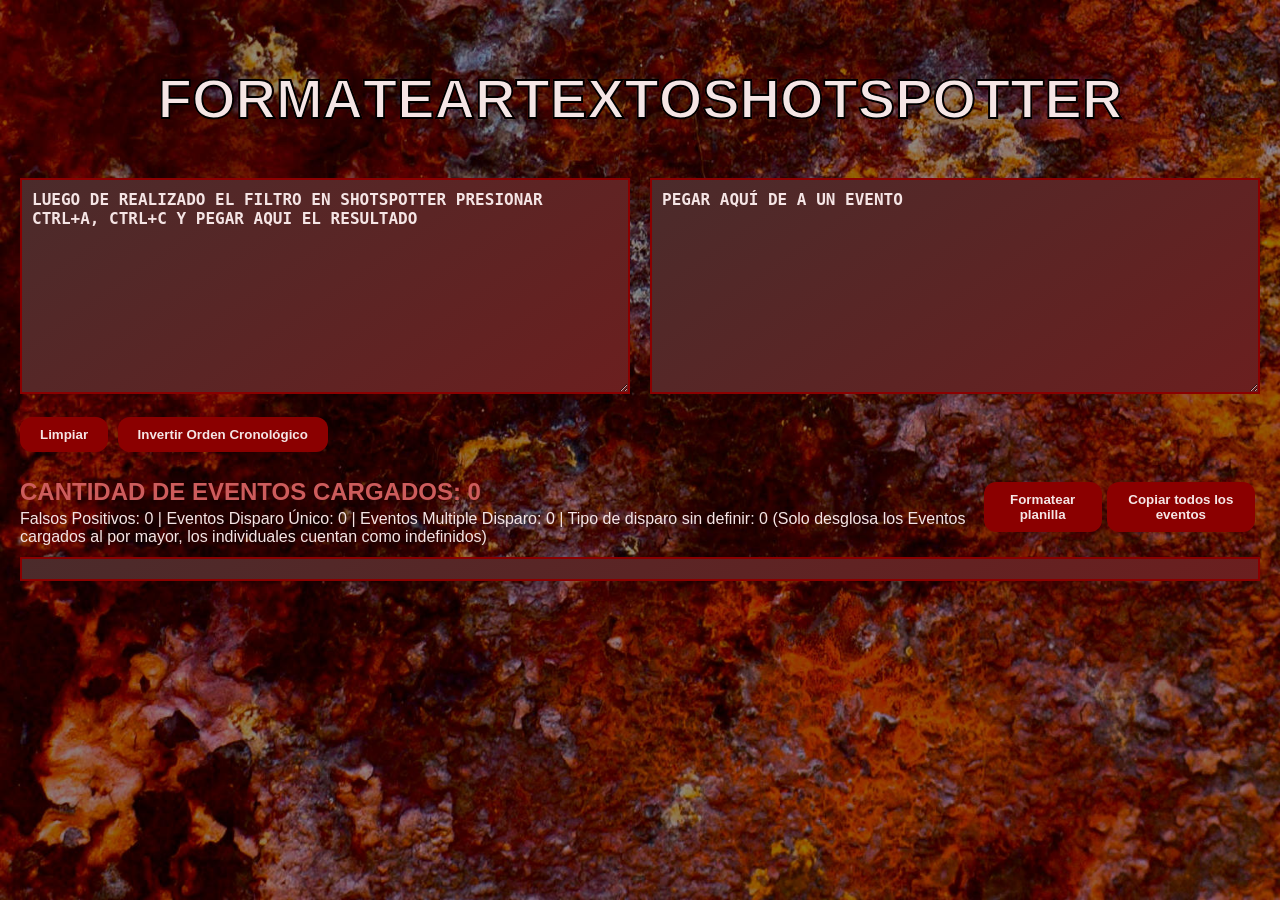
<file: index.HTML>
<!DOCTYPE html>
<html lang="es">
<head>
<meta charset="UTF-8">
<title>FORMATEAR TEXTO SHOTSPOTTER</title>
<style>
html, body, * { cursor: url("./CURSOR.cur"), auto; }
body {
    background-color: #000; /* fallback while image loads */
    background-image: url("./fondo.jpg");
    background-size: cover;       /* fills the screen */
    background-position: center;  /* keeps it centered */
    background-repeat: no-repeat; /* no tiling */
    background-attachment: fixed; /* optional: parallax effect */

    color: #E0CFCF;
    font-family: 'Segoe UI', Tahoma, Geneva, Verdana, sans-serif;
    margin: 0;
    padding: 20px;
}
h2 {
    font-size: 3.5em;
    text-align: center;
    font-weight: bold;
    color: #F5E5E5;
    background: linear-gradient(45deg, #8B0000, #B22222, #FF4C4C);
    -webkit-background-clip: text;
    -webkit-text-fill-color: solid;
    -webkit-text-stroke: 2px black;
    text-shadow: 1px 1px 1px rgba(0,0,0,0.3), -1px -1px 1px rgba(0,0,0,0.2);
}
.float-letter {
    display: inline-block;
    animation: floatLetter 2s ease-in-out infinite;
}
@keyframes floatLetter {
    0% { transform: translateY(0px) rotate(0deg) skew(0deg, 0deg); }
    25% { transform: translateY(-4px) rotate(-2deg) skew(-1deg, 1deg); }
    50% { transform: translateY(-6px) rotate(2deg) skew(1deg, -1deg); }
    75% { transform: translateY(-4px) rotate(-1deg) skew(0.5deg, 0.5deg); }
    100% { transform: translateY(0px) rotate(0deg) skew(0deg, 0deg); }
}
textarea {
    width: 100%;
    max-width: 100%;
    min-width: 300px;
    background: linear-gradient(145deg, #4B2B2B, #6B1F1F);
    color: #F5E5E5;
    border: 2px solid #8B0000;
    padding: 10px;
    font-family: monospace;
    font-size: 14px;
    resize: vertical;
    box-sizing: border-box;
    transition: width 0.3s ease;
}
textarea::placeholder {
    font-weight: bold;
    font-size: 16px;
    color: #F5E5E5;
}
button {
    background-color: #8B0000;
    color: #F5E5E5;
    border: none;
    padding: 10px 20px;
    margin: 5px 5px 15px 0;
    font-weight: bold;
    cursor: pointer;
    border-radius: 12px;
    transition: 0.2s;
}
button:hover { background-color: #B22222; }
#counter-container {
    display: flex;
    align-items: center;
    justify-content: space-between;
    margin: 10px 0;
}
#counter {
    font-size: 1.5em;
    font-weight: bold;
    color: #CD5C5C;
}
#breakdown {
    font-size: 1em;
    margin-top: 4px;
    color: #F5E5E5;
}
#log {
    margin-top: 10px;
    max-height: 400px;
    overflow-y: auto;
    border: 2px solid #8B0000;
    padding: 10px;
    background: linear-gradient(145deg, #4B2B2B, #6B1F1F);
    font-family: monospace;
    white-space: pre;
}
.log-entry { border-bottom: 1px solid #8B0000; padding: 4px; }
.log-entry.single-event .log-content { color: #A9A9A9 !important; opacity: 0.8; }
.log-content { user-select: text; display: inline-block; }
#warning {
    position: fixed;
    top: 20px;
    right: 20px;
    background: #A52A2A;
    color: #F5E5E5;
    padding: 12px 18px;
    border-radius: 6px;
    font-weight: bold;
    opacity: 0;
    transition: opacity .4s;
}
#warning.show { opacity: 1; }
#textarea-container {
    display: flex;
    gap: 20px;
    flex-wrap: wrap;
}
#textarea-container textarea {
    flex: 1 1 400px;
}
</style>
<link rel="icon" type="image/x-icon" href="./favicon.ico">
</head>
<body>
<h2>FORMATEAR TEXTO SHOTSPOTTER</h2>
<div id="textarea-container">
    <textarea id="input" rows="12" placeholder="LUEGO DE REALIZADO EL FILTRO EN SHOTSPOTTER PRESIONAR CTRL+A, CTRL+C Y PEGAR AQUI EL RESULTADO"></textarea>
    <textarea id="singleInput" rows="12" placeholder="PEGAR AQUÍ DE A UN EVENTO"></textarea>
</div>
<br>
<button onclick="limpiarTodo()">Limpiar</button>
<button onclick="revertLog()">Invertir Orden Cronológico</button>
<div id="counter-container">
    <div>
        <div id="counter">CANTIDAD DE EVENTOS CARGADOS: 0</div>
        <div id="breakdown">
            <span id="falsos">Falsos Positivos: 0</span> | 
            <span id="unicos">Eventos Disparo Único: 0</span> | 
            <span id="multiple">Eventos Multiple Disparo: 0</span> |
            <span id="undefinedTipo">Tipo de disparo sin definir: 0</span>
            <span id="nota">(Solo desglosa los Eventos cargados al por mayor, los individuales cuentan como indefinidos)</span>
        </div>
    </div>
    <button onclick="window.location.href='planilla.html'">Formatear planilla</button>
    <button onclick="copiarTodo()">Copiar todos los eventos</button>
</div>
<div id="log"></div>
<div id="warning"></div>
<script>
const input = document.getElementById("input");
const singleInput = document.getElementById("singleInput");
const log = document.getElementById("log");
const counter = document.getElementById("counter");

function showWarning(msg){
    const w=document.getElementById("warning");
    w.textContent=msg;
    w.classList.add("show");
    setTimeout(()=>w.classList.remove("show"),2500);
}

function parseDateFromLog(text){
    const parts=text.split("\t");
    if(!parts[1])return null;
    const [date,time]=parts[1].split(" ");
    const [d,m,y]=date.split("/").map(Number);
    const [hh,mm,ss]=time.split(":").map(Number);
    return new Date(y,m-1,d,hh,mm,ss);
}

function isDuplicateById(id){
    return [...document.querySelectorAll(".log-entry .log-content")].some(e=>e.textContent.split("\t")[0]===id);
}

function animateTextScramble(element,finalText,speed=20,callback){
    const chars="ABCDEFGHIJKLMNOPQRSTUVWXYZabcdefghijklmnopqrstuvwxyz0123456789!@#$%^&*()_+-={}[]<>?";
    let iteration=0;
    const interval=setInterval(()=>{
        let scrambled="";
        for(let i=0;i<finalText.length;i++){
            scrambled+=i<iteration?finalText[i]:chars[Math.floor(Math.random()*chars.length)];
        }
        element.textContent=scrambled;
        iteration++;
        if(iteration>finalText.length){
            clearInterval(interval);
            if(callback)callback();
        }
    },speed);
}

function sortLogChronologically(){
    const entries=[...log.querySelectorAll(".log-entry")];
    entries.sort((a,b)=>{
        const dateA=parseDateFromLog(a.querySelector(".log-content").textContent);
        const dateB=parseDateFromLog(b.querySelector(".log-content").textContent);
        return dateA-dateB;
    });
    entries.forEach(e=>log.appendChild(e));
    if(entries.length>1){
        const topDate=parseDateFromLog(entries[0].querySelector(".log-content").textContent);
        const bottomDate=parseDateFromLog(entries[entries.length-1].querySelector(".log-content").textContent);
        if(bottomDate<topDate)revertLog();
    }
}

function selectLogText(){
    const range=document.createRange();
    range.selectNodeContents(log);
    const sel=window.getSelection();
    sel.removeAllRanges();
    sel.addRange(range);
}

input.addEventListener("paste",()=>setTimeout(processInput,0));

function processInput(){
    if(!input.value.trim()) return;

    let blocks = input.value.replace(/\r\n/g, "\n").trim().split(/\n\s*\n+/);
    blocks.forEach(block => {
        let lines = block.split("\n").map(l => l.trim()).filter(Boolean);
        if(lines.length < 6) return; // minimum lines

        const firstLine = lines[0];
        let id = lines[1] || "";
        let mainLine = lines[2] || "";
        let cadLine = "";
        let barrio = "";
        let coordLine = "";

        // Detect if CAD line exists (line with digits only)
        if(/\d+/.test(lines[3])) {
            cadLine = lines[3];
            barrio = lines[4] || "";
            coordLine = lines[6] || "";
        } else {
            // CAD missing, shift lines
            cadLine = "";
            barrio = lines[3] || "";
            coordLine = lines[5] || "";
        }

        const dtMatch = mainLine.match(/^(\d{2}\/\d{2}\/\d{4}\s+\d{2}:\d{2}:\d{2})/);
        if(!dtMatch) return;
        let dateTime = dtMatch[1];

        const parts = mainLine.split("\t");
        let address = parts[1] || "";
        let zona = parts[2] || "";
        let rounds = parts[3] || "";

        let lat = "", lon = "";
        const coords = coordLine.split("\t");
        if(coords.length === 2) { lat = coords[0].replace(",", "."); lon = coords[1].replace(",", "."); }

        let cad = cadLine.match(/\d+/)?.[0] || "";
        let tipo = "";
        const firstLineNorm = firstLine.trim().toLowerCase();
        if(firstLineNorm === "único-disparo" || firstLineNorm === "single gunshot") tipo = "UNICO-DISPARO";
        else if(firstLineNorm === "multiple-disparo" || firstLineNorm === "multiple gunshots") tipo = "MULTIPLE-DISPARO";
        else if(firstLineNorm === "probable-disparo" || firstLineNorm === "probable gunfire") tipo = (rounds === "1") ? "UNICO-DISPARO" : "MULTIPLE-DISPARO";
        else if(firstLineNorm === "no hay tiroteo" || firstLineNorm === "not gunfire") tipo = "NO HAY TIROTEO";

        if(!id || !dateTime || !lat || !lon) return;
        if(isDuplicateById(id)) return;

        const result = [id, dateTime, "", zona, address, rounds, barrio, lat, lon, "", tipo, cad].join("\t");
        const entry = document.createElement("div");
        entry.className = "log-entry";
        const span = document.createElement("span");
        span.className = "log-content";
        entry.appendChild(span);
        log.appendChild(entry);

        animateTextScramble(span, result, 10, () => {
            sortLogChronologically();
            updateCounter();
            updateBreakdown();
            selectLogText();
        });
    });
    input.value = "";
}

singleInput.addEventListener("paste",function(){singleInput.value="";setTimeout(()=>{convertirSingle();},0);});

function convertirSingle() {
    if (!singleInput.value.trim()) return;

    const lines = singleInput.value
        .split(/\r?\n/)
        .map(l => l.trim())
        .filter(Boolean);

    // ---------- FIND EACH LINE ----------
    const firstLine = lines[0] || "";

    const shotspotterLine = lines.find(l => /ShotSpotter\s*ID/i.test(l)) || "";
    const cadLine = lines.find(l => /CAD\s*ID/i.test(l)) || "";
    const dateLine = lines.find(l => /\d{2}\/\d{2}\/\d{4}\s*@\s*\d{2}:\d{2}:\d{2}/.test(l)) || "";
    const districtLine = lines.find(l => /Distrito|Sector|Beat/i.test(l)) || "";
    const barrioLine = lines.find(l => /^UY/i.test(l)) || "";
    const coordLine = lines.find(l => /^-?\d+,\d+\s*,\s*-?\d+,\d+/.test(l)) || "";

    // ---------- ID ----------
    const id =
        (shotspotterLine.match(/ShotSpotter\s*ID\s*([A-Za-z0-9-]+)/i) || [])[1] || "";

    // ---------- CAD ----------
    const sivve =
        (cadLine.match(/CAD\s*ID\s*(\d+)/i) || [])[1] || "";

    // ---------- DATE ----------
    const dateMatch = dateLine.match(/(\d{2}\/\d{2}\/\d{4})\s*@\s*(\d{2}:\d{2}:\d{2})/);
    const dateTime = dateMatch
        ? `${dateMatch[1]} ${dateMatch[2]}`
        : "";

    // ---------- ADDRESS ----------
    let address = firstLine;

    // remove leading "1 Bala", "2 Balas", etc.
    address = address.replace(/^\d+\s+\S+\s+en\s+/i, "");

    // fallback
    if (!address)
        address = (firstLine.match(/(?:en|at)\s+(.*)/i) || [])[1] || "";

    // ---------- ROUNDS ----------
    const round =
        (firstLine.match(/^(\d+)/) || [])[1] || "";

    // ---------- ZONE / DISTRICT ----------
    let zona = "";

    const districtMatch =
        districtLine.match(/Sector\s+(.*)$/i) ||
        districtLine.match(/Beat[:\s]*(.*)$/i);

    if (districtMatch)
        zona = districtMatch[1].trim();

    // ---------- COORDINATES ----------
    let lat = "";
    let lon = "";

    const coordMatch = coordLine.match(
        /(-?\d+(?:,\d+)?)\s*,\s*(-?\d+(?:,\d+)?)/
    );

    if (coordMatch) {
        lat = coordMatch[1].replace(",", ".");
        lon = coordMatch[2].replace(",", ".");
    }

    // ---------- VALIDATION ----------
    const missing = [];

    if (!id) missing.push("ShotSpotter ID");
    if (!dateTime) missing.push("Fecha/Hora");
    if (!address) missing.push("Dirección");
    if (!lat) missing.push("Latitud");
    if (!lon) missing.push("Longitud");

    if (missing.length) {
        showWarning("❗ Campos faltantes: " + missing.join(", "));
        return;
    }

    if (isDuplicateById(id)) {
        showWarning("⚠ Este evento ya está agregado");
        return;
    }

    // ---------- BUILD RESULT ----------
    const result = [
        id,
        dateTime,
        "",
        barrioLine,
        address,
        round,
        zona,
        lat,
        lon,
        "",
        "",
        sivve
    ].join("\t");

    const entry = document.createElement("div");
    entry.className = "log-entry single-event";

    const span = document.createElement("span");
    span.className = "log-content single-event";

    entry.appendChild(span);
    log.appendChild(entry);

    animateTextScramble(span, result, 10, () => {
        sortLogChronologically();
        updateCounter();
        updateBreakdown();
        selectLogText();
        showWarning("✔ Evento único agregado");
    });

    singleInput.value = "";
}

function revertLog(){
    const entries=[...log.querySelectorAll(".log-entry")];
    entries.reverse().forEach(e=>log.appendChild(e));
}

function updateCounter(){
    counter.textContent="CANTIDAD DE EVENTOS CARGADOS: "+document.querySelectorAll(".log-entry").length;
}

function updateBreakdown() {
    const entries = document.querySelectorAll(".log-entry .log-content");
    let falsos = 0, unico = 0, multiple = 0, undefinedTipo = 0;

    entries.forEach(e => {
        const tipo = e.textContent.split("\t")[10];
        if (tipo === "NO HAY TIROTEO") falsos++;
        else if (tipo === "UNICO-DISPARO") unico++;
        else if (tipo === "MULTIPLE-DISPARO") multiple++;
        else if (!tipo || tipo.trim() === "") undefinedTipo++;
    });

    document.getElementById("falsos").textContent = `Falsos Positivos: ${falsos}`;
    document.getElementById("falsos").style.color = "gray";

    document.getElementById("unicos").textContent = `Eventos Disparo Único: ${unico}`;
    document.getElementById("unicos").style.color = "orange";

    document.getElementById("multiple").textContent = `Eventos Multiple Disparo: ${multiple}`;
    document.getElementById("multiple").style.color = "red";

    document.getElementById("undefinedTipo").textContent = `Tipo de disparo sin definir: ${undefinedTipo}`;
    document.getElementById("undefinedTipo").style.color = "white";
}

function limpiarTodo(){
    input.value="";
    singleInput.value="";
    log.innerHTML="";
    updateCounter();
    updateBreakdown();
}

function copiarTodo(){
    if(!log.textContent.trim()){showWarning("⚠ No hay eventos para copiar");return;}
    const text=Array.from(log.querySelectorAll(".log-content")).map(e=>e.textContent).join("\n");
    navigator.clipboard.writeText(text).then(()=>{showWarning("✔ Todos los eventos copiados al portapapeles");}).catch(()=>{showWarning("⚠ Error al copiar al portapapeles");});
}

const title = document.querySelector("h2");
title.innerHTML = title.textContent.split("").map(letter=>`<span class="float-letter">${letter}</span>`).join("");
const titleLetters=document.querySelectorAll(".float-letter");
titleLetters.forEach(span=>{
    const delay=(Math.random()*2).toFixed(2);
    const duration=(1.5+Math.random()).toFixed(2);
    span.style.animationDelay=`${delay}s`;
    span.style.animationDuration=`${duration}s`;
});
</script>
</body>
</html>
</file>
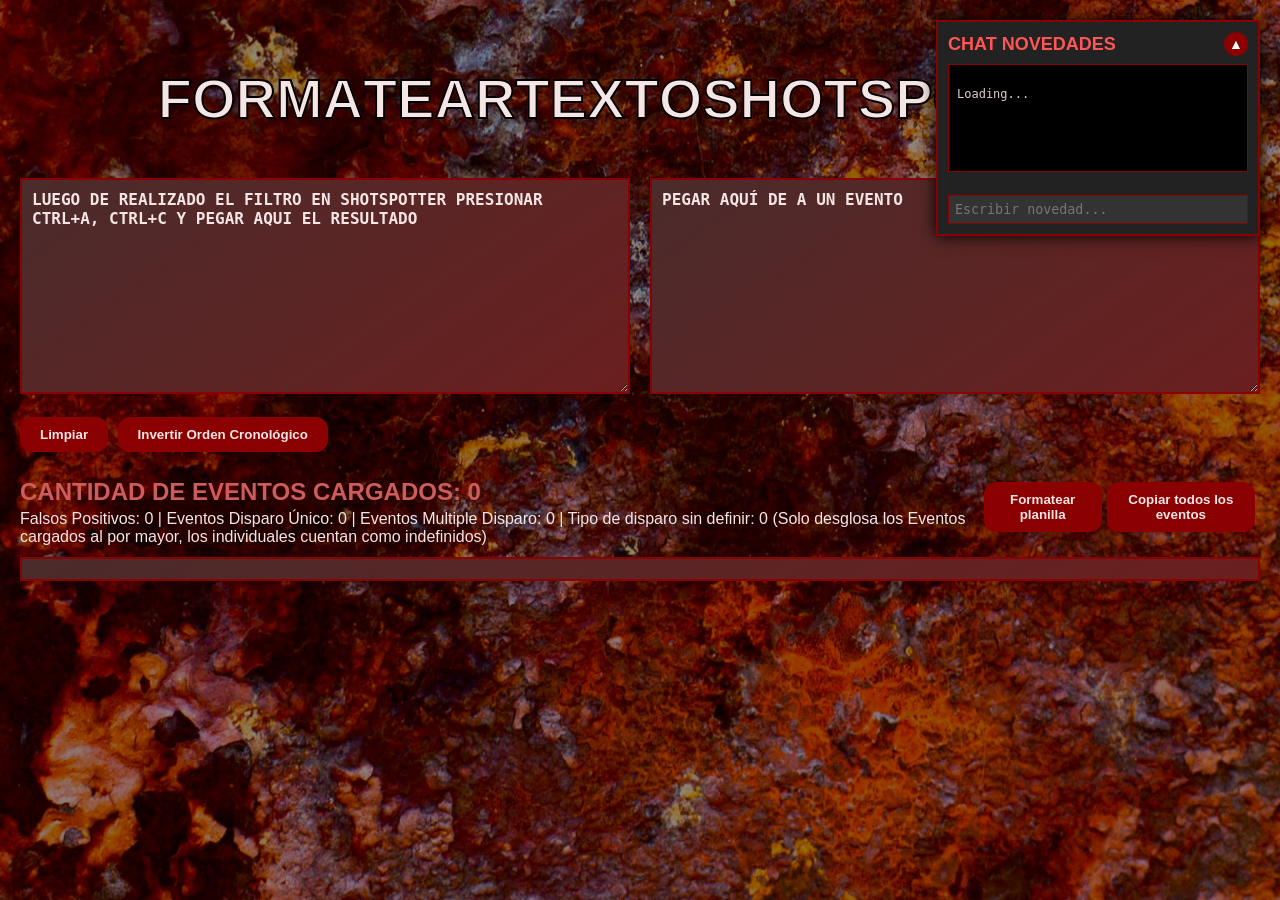
<file: index.html>
<!DOCTYPE html>
<html lang="es">
<head>
<meta charset="UTF-8">
<title>FORMATEAR TEXTO SHOTSPOTTER</title>
<style>
/* FLOATING CHAT */

#chat-widget {
    position:absolute;
    top:20px;
    right:20px;
    width:300px;
    background:#222;
    border:2px solid #8B0000;
    padding:10px;
    z-index:10;
    box-shadow:0 0 15px black;
}

#chat-widget h3 {
    margin:0 0 8px 0;
    color:#ff5555;
    font-size:18px;
    text-align:center;
}

#chat-log {
    height:90px;
    background:#000;
    border:1px solid #8B0000;
    padding:8px;
    overflow-y:auto;
    white-space:pre-wrap;
    font-family:monospace;
    font-size:12px;
}

#chat-update {
    height:15px;
    margin:4px 0;
    color:#888;
    font-size:11px;
    font-family:monospace;
}

#chat-message {
    width:100%;
    box-sizing:border-box;
    background:#333;
    color:white;
    border:1px solid #8B0000;
    padding:6px;
    font-family:monospace;
}
</style>
<style>


#chat-widget h3 {
    display:flex;
    justify-content:space-between;
    align-items:center;
}

#chat-toggle {
    background:#8B0000;
    color:white;
    border:none;
    border-radius:50%;
    width:24px;
    height:24px;
    padding:0;
    margin:0;
    font-size:14px;
    cursor:pointer;
}

#chat-toggle:hover {
    background:#B22222;
}

#chat-content {
    overflow:hidden;
    transition:height 0.3s ease, opacity 0.3s ease;
}

html, body, * { cursor: url("./CURSOR.cur"), auto; }
body {
    background-color: #000; /* fallback while image loads */
    background-image: url("./fondo.jpg");
    background-size: cover;       /* fills the screen */
    background-position: center;  /* keeps it centered */
    background-repeat: no-repeat; /* no tiling */
    background-attachment: fixed; /* optional: parallax effect */

    color: #E0CFCF;
    font-family: 'Segoe UI', Tahoma, Geneva, Verdana, sans-serif;
    margin: 0;
    padding: 20px;
}
h2 {
    font-size: 3.5em;
    text-align: center;
    font-weight: bold;
    color: #F5E5E5;
    background: linear-gradient(45deg, #8B0000, #B22222, #FF4C4C);
    -webkit-background-clip: text;
    -webkit-text-fill-color: solid;
    -webkit-text-stroke: 2px black;
    text-shadow: 1px 1px 1px rgba(0,0,0,0.3), -1px -1px 1px rgba(0,0,0,0.2);
}
.float-letter {
    display: inline-block;
    animation: floatLetter 2s ease-in-out infinite;
}
@keyframes floatLetter {
    0% { transform: translateY(0px) rotate(0deg) skew(0deg, 0deg); }
    25% { transform: translateY(-4px) rotate(-2deg) skew(-1deg, 1deg); }
    50% { transform: translateY(-6px) rotate(2deg) skew(1deg, -1deg); }
    75% { transform: translateY(-4px) rotate(-1deg) skew(0.5deg, 0.5deg); }
    100% { transform: translateY(0px) rotate(0deg) skew(0deg, 0deg); }
}
textarea {
    width: 100%;
    max-width: 100%;
    min-width: 300px;
    background: linear-gradient(145deg, #4B2B2B, #6B1F1F);
    color: #F5E5E5;
    border: 2px solid #8B0000;
    padding: 10px;
    font-family: monospace;
    font-size: 14px;
    resize: vertical;
    box-sizing: border-box;
    transition: width 0.3s ease;
}
textarea::placeholder {
    font-weight: bold;
    font-size: 16px;
    color: #F5E5E5;
}
button {
    background-color: #8B0000;
    color: #F5E5E5;
    border: none;
    padding: 10px 20px;
    margin: 5px 5px 15px 0;
    font-weight: bold;
    cursor: pointer;
    border-radius: 12px;
    transition: 0.2s;
}
button:hover { background-color: #B22222; }
#counter-container {
    display: flex;
    align-items: center;
    justify-content: space-between;
    margin: 10px 0;
}
#counter {
    font-size: 1.5em;
    font-weight: bold;
    color: #CD5C5C;
}
#breakdown {
    font-size: 1em;
    margin-top: 4px;
    color: #F5E5E5;
}
#log {
    margin-top: 10px;
    max-height: 400px;
    overflow-y: auto;
    border: 2px solid #8B0000;
    padding: 10px;
    background: linear-gradient(145deg, #4B2B2B, #6B1F1F);
    font-family: monospace;
    white-space: pre;
}
.log-entry { border-bottom: 1px solid #8B0000; padding: 4px; }
.log-entry.single-event .log-content { color: #A9A9A9 !important; opacity: 0.8; }
.log-content { user-select: text; display: inline-block; }
#warning {
    position: fixed;
    top: 20px;
    right: 20px;
    background: #A52A2A;
    color: #F5E5E5;
    padding: 12px 18px;
    border-radius: 6px;
    font-weight: bold;
    opacity: 0;
    transition: opacity .4s;
}
#warning.show { opacity: 1; }
#textarea-container {
    display: flex;
    gap: 20px;
    flex-wrap: wrap;
}
#textarea-container textarea {
    flex: 1 1 400px;
}
</style>
<link rel="icon" type="image/x-icon" href="./favicon.ico">
</head>
<body>
<h2>FORMATEAR TEXTO SHOTSPOTTER</h2>
<div id="chat-widget">

<h3>
    CHAT NOVEDADES
    <button id="chat-toggle" onclick="toggleChat()">▲</button>
</h3>

<div id="chat-content">

<div id="chat-log">
Loading...
</div>

<div id="chat-update"></div>

<input 
id="chat-message"
maxlength="200"
placeholder="Escribir novedad..."
onkeydown="if(event.key==='Enter') enviarChat();"
>

</div>

</div>
<div id="textarea-container">
    <textarea id="input" rows="12" placeholder="LUEGO DE REALIZADO EL FILTRO EN SHOTSPOTTER PRESIONAR CTRL+A, CTRL+C Y PEGAR AQUI EL RESULTADO"></textarea>
    <textarea id="singleInput" rows="12" placeholder="PEGAR AQUÍ DE A UN EVENTO"></textarea>
</div>
<br>
<button onclick="limpiarTodo()">Limpiar</button>
<button onclick="revertLog()">Invertir Orden Cronológico</button>
<div id="counter-container">
    <div>
        <div id="counter">CANTIDAD DE EVENTOS CARGADOS: 0</div>
        <div id="breakdown">
            <span id="falsos">Falsos Positivos: 0</span> | 
            <span id="unicos">Eventos Disparo Único: 0</span> | 
            <span id="multiple">Eventos Multiple Disparo: 0</span> |
            <span id="undefinedTipo">Tipo de disparo sin definir: 0</span>
            <span id="nota">(Solo desglosa los Eventos cargados al por mayor, los individuales cuentan como indefinidos)</span>
        </div>
    </div>
    <button onclick="window.location.href='planilla.html'">Formatear planilla</button>
    <button onclick="copiarTodo()">Copiar todos los eventos</button>
</div>
<div id="log"></div>
<div id="warning"></div>
<script>
const input = document.getElementById("input");
const singleInput = document.getElementById("singleInput");
const log = document.getElementById("log");
const counter = document.getElementById("counter");

function showWarning(msg){
    const w=document.getElementById("warning");
    w.textContent=msg;
    w.classList.add("show");
    setTimeout(()=>w.classList.remove("show"),2500);
}

function parseDateFromLog(text){
    const parts=text.split("\t");
    if(!parts[1])return null;
    const [date,time]=parts[1].split(" ");
    const [d,m,y]=date.split("/").map(Number);
    const [hh,mm,ss]=time.split(":").map(Number);
    return new Date(y,m-1,d,hh,mm,ss);
}

function isDuplicateById(id){
    return [...document.querySelectorAll(".log-entry .log-content")].some(e=>e.textContent.split("\t")[0]===id);
}

function animateTextScramble(element,finalText,speed=20,callback){
    const chars="ABCDEFGHIJKLMNOPQRSTUVWXYZabcdefghijklmnopqrstuvwxyz0123456789!@#$%^&*()_+-={}[]<>?";
    let iteration=0;
    const interval=setInterval(()=>{
        let scrambled="";
        for(let i=0;i<finalText.length;i++){
            scrambled+=i<iteration?finalText[i]:chars[Math.floor(Math.random()*chars.length)];
        }
        element.textContent=scrambled;
        iteration++;
        if(iteration>finalText.length){
            clearInterval(interval);
            if(callback)callback();
        }
    },speed);
}

function sortLogChronologically(){
    const entries=[...log.querySelectorAll(".log-entry")];
    entries.sort((a,b)=>{
        const dateA=parseDateFromLog(a.querySelector(".log-content").textContent);
        const dateB=parseDateFromLog(b.querySelector(".log-content").textContent);
        return dateA-dateB;
    });
    entries.forEach(e=>log.appendChild(e));
    if(entries.length>1){
        const topDate=parseDateFromLog(entries[0].querySelector(".log-content").textContent);
        const bottomDate=parseDateFromLog(entries[entries.length-1].querySelector(".log-content").textContent);
        if(bottomDate<topDate)revertLog();
    }
}

function selectLogText(){
    const range=document.createRange();
    range.selectNodeContents(log);
    const sel=window.getSelection();
    sel.removeAllRanges();
    sel.addRange(range);
}

input.addEventListener("paste",()=>setTimeout(processInput,0));

function processInput(){
    if(!input.value.trim()) return;

    let blocks = input.value.replace(/\r\n/g, "\n").trim().split(/\n\s*\n+/);
    blocks.forEach(block => {
        let lines = block.split("\n").map(l => l.trim()).filter(Boolean);
        if(lines.length < 6) return; // minimum lines

        const firstLine = lines[0];
        let id = lines[1] || "";
        let mainLine = lines[2] || "";
        let cadLine = "";
        let barrio = "";
        let coordLine = "";

        // Detect if CAD line exists (line with digits only)
        if(/\d+/.test(lines[3])) {
            cadLine = lines[3];
            barrio = lines[4] || "";
            coordLine = lines[6] || "";
        } else {
            // CAD missing, shift lines
            cadLine = "";
            barrio = lines[3] || "";
            coordLine = lines[5] || "";
        }

        const dtMatch = mainLine.match(/^(\d{2}\/\d{2}\/\d{4}\s+\d{2}:\d{2}:\d{2})/);
        if(!dtMatch) return;
        let dateTime = dtMatch[1];

        const parts = mainLine.split("\t");
        let address = parts[1] || "";
        let zona = parts[2] || "";
        let rounds = parts[3] || "";

        let lat = "", lon = "";
        const coords = coordLine.split("\t");
        if(coords.length === 2) { lat = coords[0].replace(",", "."); lon = coords[1].replace(",", "."); }

        let cad = cadLine.match(/\d+/)?.[0] || "";
        let tipo = "";
        const firstLineNorm = firstLine.trim().toLowerCase();
        if(firstLineNorm === "único-disparo" || firstLineNorm === "single gunshot") tipo = "UNICO-DISPARO";
        else if(firstLineNorm === "multiple-disparo" || firstLineNorm === "multiple gunshots") tipo = "MULTIPLE-DISPARO";
        else if(firstLineNorm === "probable-disparo" || firstLineNorm === "probable gunfire") tipo = (rounds === "1") ? "UNICO-DISPARO" : "MULTIPLE-DISPARO";
        else if(firstLineNorm === "no hay tiroteo" || firstLineNorm === "not gunfire") tipo = "NO HAY TIROTEO";

        if(!id || !dateTime || !lat || !lon) return;
        if(isDuplicateById(id)) return;

        const result = [id, dateTime, "", zona, address, rounds, barrio, lat, lon, "", tipo, cad].join("\t");
        const entry = document.createElement("div");
        entry.className = "log-entry";
        const span = document.createElement("span");
        span.className = "log-content";
        entry.appendChild(span);
        log.appendChild(entry);

        animateTextScramble(span, result, 10, () => {
            sortLogChronologically();
            updateCounter();
            updateBreakdown();
            selectLogText();
        });
    });
    input.value = "";
}

singleInput.addEventListener("paste",function(){singleInput.value="";setTimeout(()=>{convertirSingle();},0);});

function convertirSingle() {
    if (!singleInput.value.trim()) return;

    const lines = singleInput.value
        .split(/\r?\n/)
        .map(l => l.trim())
        .filter(Boolean);

    // ---------- FIND EACH LINE ----------
    const firstLine = lines[0] || "";

    const shotspotterLine = lines.find(l => /ShotSpotter\s*ID/i.test(l)) || "";
    const cadLine = lines.find(l => /CAD\s*ID/i.test(l)) || "";
    const dateLine = lines.find(l => /\d{2}\/\d{2}\/\d{4}\s*@\s*\d{2}:\d{2}:\d{2}/.test(l)) || "";
    const districtLine = lines.find(l => /Distrito|Sector|Beat/i.test(l)) || "";
    const barrioLine = lines.find(l => /^UY/i.test(l)) || "";
    const coordLine = lines.find(l => /^-?\d+,\d+\s*,\s*-?\d+,\d+/.test(l)) || "";

    // ---------- ID ----------
    const id =
        (shotspotterLine.match(/ShotSpotter\s*ID\s*([A-Za-z0-9-]+)/i) || [])[1] || "";

    // ---------- CAD ----------
    const sivve =
        (cadLine.match(/CAD\s*ID\s*(\d+)/i) || [])[1] || "";

    // ---------- DATE ----------
    const dateMatch = dateLine.match(/(\d{2}\/\d{2}\/\d{4})\s*@\s*(\d{2}:\d{2}:\d{2})/);
    const dateTime = dateMatch
        ? `${dateMatch[1]} ${dateMatch[2]}`
        : "";

    // ---------- ADDRESS ----------
    let address = firstLine;

    // remove leading "1 Bala", "2 Balas", etc.
    address = address.replace(/^\d+\s+\S+\s+en\s+/i, "");

    // fallback
    if (!address)
        address = (firstLine.match(/(?:en|at)\s+(.*)/i) || [])[1] || "";

    // ---------- ROUNDS ----------
    const round =
        (firstLine.match(/^(\d+)/) || [])[1] || "";

    // ---------- ZONE / DISTRICT ----------
    let zona = "";

    const districtMatch =
        districtLine.match(/Sector\s+(.*)$/i) ||
        districtLine.match(/Beat[:\s]*(.*)$/i);

    if (districtMatch)
        zona = districtMatch[1].trim();

    // ---------- COORDINATES ----------
    let lat = "";
    let lon = "";

    const coordMatch = coordLine.match(
        /(-?\d+(?:,\d+)?)\s*,\s*(-?\d+(?:,\d+)?)/
    );

    if (coordMatch) {
        lat = coordMatch[1].replace(",", ".");
        lon = coordMatch[2].replace(",", ".");
    }

    // ---------- VALIDATION ----------
    const missing = [];

    if (!id) missing.push("ShotSpotter ID");
    if (!dateTime) missing.push("Fecha/Hora");
    if (!address) missing.push("Dirección");
    if (!lat) missing.push("Latitud");
    if (!lon) missing.push("Longitud");

    if (missing.length) {
        showWarning("❗ Campos faltantes: " + missing.join(", "));
        return;
    }

    if (isDuplicateById(id)) {
        showWarning("⚠ Este evento ya está agregado");
        return;
    }

    // ---------- BUILD RESULT ----------
    const result = [
        id,
        dateTime,
        "",
        barrioLine,
        address,
        round,
        zona,
        lat,
        lon,
        "",
        "",
        sivve
    ].join("\t");

    const entry = document.createElement("div");
    entry.className = "log-entry single-event";

    const span = document.createElement("span");
    span.className = "log-content single-event";

    entry.appendChild(span);
    log.appendChild(entry);

    animateTextScramble(span, result, 10, () => {
        sortLogChronologically();
        updateCounter();
        updateBreakdown();
        selectLogText();
        showWarning("✔ Evento único agregado");
    });

    singleInput.value = "";
}

function revertLog(){
    const entries=[...log.querySelectorAll(".log-entry")];
    entries.reverse().forEach(e=>log.appendChild(e));
}

function updateCounter(){
    counter.textContent="CANTIDAD DE EVENTOS CARGADOS: "+document.querySelectorAll(".log-entry").length;
}

function updateBreakdown() {
    const entries = document.querySelectorAll(".log-entry .log-content");
    let falsos = 0, unico = 0, multiple = 0, undefinedTipo = 0;

    entries.forEach(e => {
        const tipo = e.textContent.split("\t")[10];
        if (tipo === "NO HAY TIROTEO") falsos++;
        else if (tipo === "UNICO-DISPARO") unico++;
        else if (tipo === "MULTIPLE-DISPARO") multiple++;
        else if (!tipo || tipo.trim() === "") undefinedTipo++;
    });

    document.getElementById("falsos").textContent = `Falsos Positivos: ${falsos}`;
    document.getElementById("falsos").style.color = "gray";

    document.getElementById("unicos").textContent = `Eventos Disparo Único: ${unico}`;
    document.getElementById("unicos").style.color = "orange";

    document.getElementById("multiple").textContent = `Eventos Multiple Disparo: ${multiple}`;
    document.getElementById("multiple").style.color = "red";

    document.getElementById("undefinedTipo").textContent = `Tipo de disparo sin definir: ${undefinedTipo}`;
    document.getElementById("undefinedTipo").style.color = "white";
}

function limpiarTodo(){
    input.value="";
    singleInput.value="";
    log.innerHTML="";
    updateCounter();
    updateBreakdown();
}

function copiarTodo(){
    if(!log.textContent.trim()){showWarning("⚠ No hay eventos para copiar");return;}
    const text=Array.from(log.querySelectorAll(".log-content")).map(e=>e.textContent).join("\n");
    navigator.clipboard.writeText(text).then(()=>{showWarning("✔ Todos los eventos copiados al portapapeles");}).catch(()=>{showWarning("⚠ Error al copiar al portapapeles");});
}

const title = document.querySelector("h2");
title.innerHTML = title.textContent.split("").map(letter=>`<span class="float-letter">${letter}</span>`).join("");
const titleLetters=document.querySelectorAll(".float-letter");
titleLetters.forEach(span=>{
    const delay=(Math.random()*2).toFixed(2);
    const duration=(1.5+Math.random()).toFixed(2);
    span.style.animationDelay=`${delay}s`;
    span.style.animationDuration=`${duration}s`;
});
// ===============================
// CHAT NOVEDADES
// ===============================

const CHAT_URL =
"https://script.google.com/macros/s/AKfycbyJ6yjRGaTCH5pdBSKhyWGW5uXpW7ttg1jvKbE6oNN-IbSHFCfa4hE1rQrtLsOrLKco/exec";


async function cargarChat(){

    try {

        const response =
        await fetch(
            CHAT_URL + "?t=" + Date.now()
        );

        const data =
        await response.json();


        document.getElementById("chat-log")
        .textContent =
        data.join("\n");


        const box =
        document.getElementById("chat-log");

        box.scrollTop =
        box.scrollHeight;

    }

    catch(error){

        console.log(error);

    }

}



async function enviarChat(){

    const input =
    document.getElementById("chat-message");

    const update =
    document.getElementById("chat-update");


    const msg =
    input.value.trim();


    if(!msg)
        return;


    input.value="";


    const now = new Date();

const timestamp =
"[" +
String(now.getDate()).padStart(2,"0") +
"/" +
String(now.getMonth()+1).padStart(2,"0") +
"/" +
now.getFullYear() +
" " +
String(now.getHours()).padStart(2,"0") +
":" +
String(now.getMinutes()).padStart(2,"0") +
":" +
String(now.getSeconds()).padStart(2,"0") +
"] ";


const finalMessage =
timestamp + msg;


await fetch(
    CHAT_URL +
    "?message=" +
    encodeURIComponent(finalMessage) +
    "&t=" +
    Date.now()
);


    let count=5;


    update.textContent =
    "Actualizando en " + count;


    const timer =
    setInterval(()=>{


        count--;


        if(count>0){

            update.textContent =
            "Actualizando en " + count;

        }

        else{

            clearInterval(timer);

            update.textContent =
            "Actualizando...";


            cargarChat();


            setTimeout(()=>{

                update.textContent="";

            },1000);

        }


    },1000);

}



cargarChat();


setInterval(
    cargarChat,
    5000
);


let chatMinimized = false;

function toggleChat(){

    const content = document.getElementById("chat-content");
    const button = document.getElementById("chat-toggle");

    chatMinimized = !chatMinimized;

    if(chatMinimized){

        content.style.display = "none";
        button.textContent = "▼";

    } else {

        content.style.display = "block";
        button.textContent = "▲";

    }
}

</script>
</body>
</html>
</file>
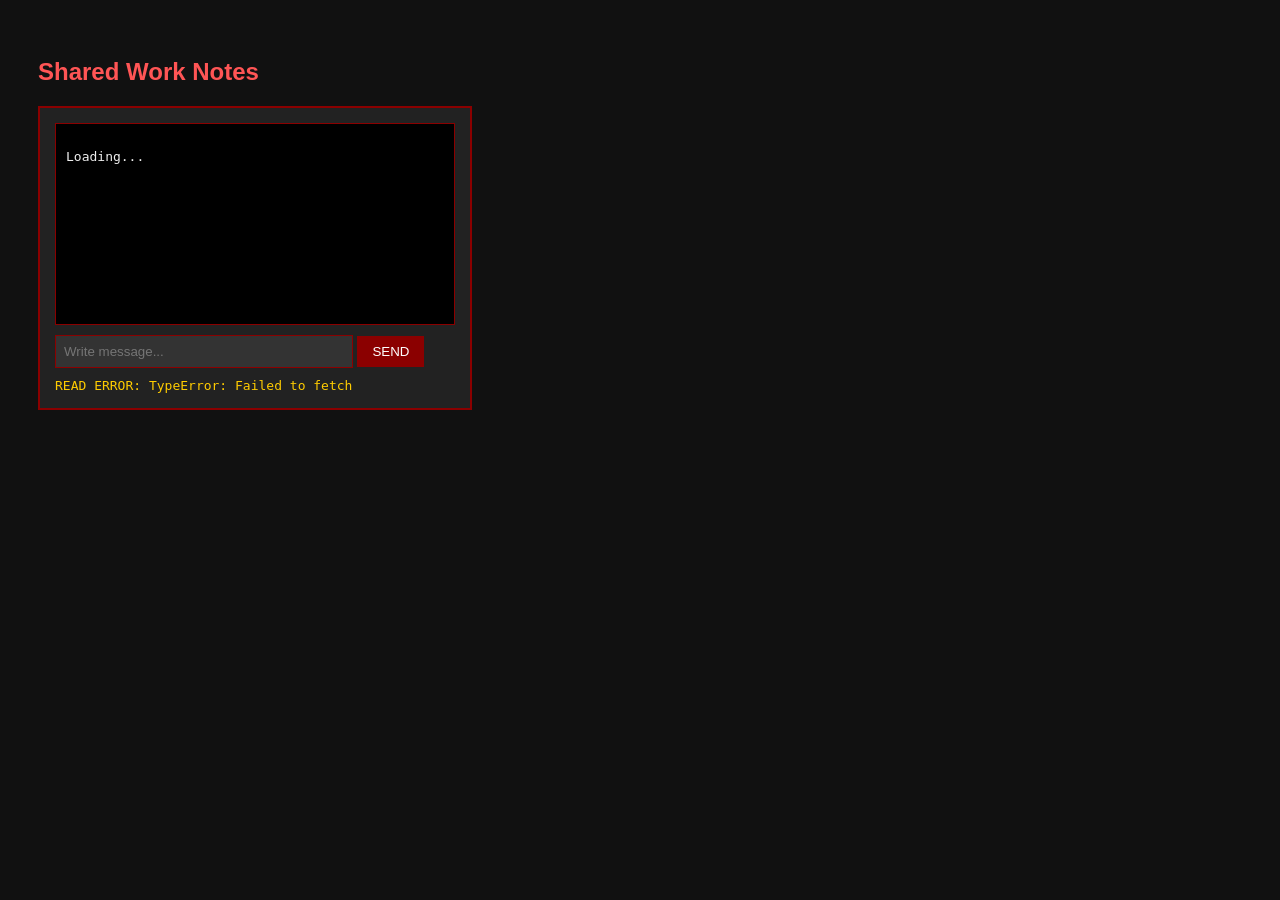
<file: chat.html>
<!DOCTYPE html>
<html lang="en">
<head>
<meta charset="UTF-8">
<title>Shared Work Chat</title>

<style>
body {
    background:#111;
    color:#eee;
    font-family:Arial, sans-serif;
    padding:30px;
}

h2 {
    color:#ff5555;
}

#chat-box {
    width:400px;
    background:#222;
    border:2px solid #8B0000;
    padding:15px;
}

#chat-log {
    height:180px;
    background:#000;
    border:1px solid #8B0000;
    padding:10px;
    overflow-y:auto;
    white-space:pre-wrap;
    font-family:monospace;
    margin-bottom:10px;
}

#message {
    width:280px;
    background:#333;
    color:white;
    border:1px solid #8B0000;
    padding:8px;
}

button {
    background:#8B0000;
    color:white;
    border:none;
    padding:8px 15px;
    cursor:pointer;
}

button:hover {
    background:#B22222;
}

#status {
    margin-top:10px;
    color:#ffcc00;
    font-family:monospace;
}
</style>

</head>

<body>

<h2>Shared Work Notes</h2>

<div id="chat-box">

<div id="chat-log">
Loading...
</div>

<input 
id="message"
maxlength="200"
placeholder="Write message..."
>

<button onclick="sendMessage()">
SEND
</button>

<div id="status"></div>

</div>


<script>

const CHAT_URL =
"https://script.google.com/macros/s/AKfycbymkb87fp84Yn6SfdxTOHRd4svpfsdYs4pVayy-a2RmowVMBPUR7aUhIgNM-K7o5JmI/exec";



async function loadChat(){

    try {

        const response =
            await fetch(CHAT_URL + "?t=" + Date.now());


        const data =
            await response.json();


        document.getElementById("chat-log")
            .textContent =
            data.join("\n");


        document.getElementById("status")
            .textContent =
            "";


    }
    catch(error){

        document.getElementById("status")
            .textContent =
            "READ ERROR: " + error;

    }

}



async function sendMessage(){

    const input =
        document.getElementById("message");


    const msg =
        input.value.trim();


    if(!msg)
        return;


    try {

        await fetch(
            CHAT_URL +
            "?message=" +
            encodeURIComponent(msg) +
            "&t=" +
            Date.now()
        );


        input.value="";

        loadChat();


    }
    catch(error){

        document.getElementById("status")
            .textContent =
            "SEND ERROR: " + error;

    }

}



loadChat();


setInterval(
    loadChat,
    5000
);


</script>

</body>
</html>
</file>
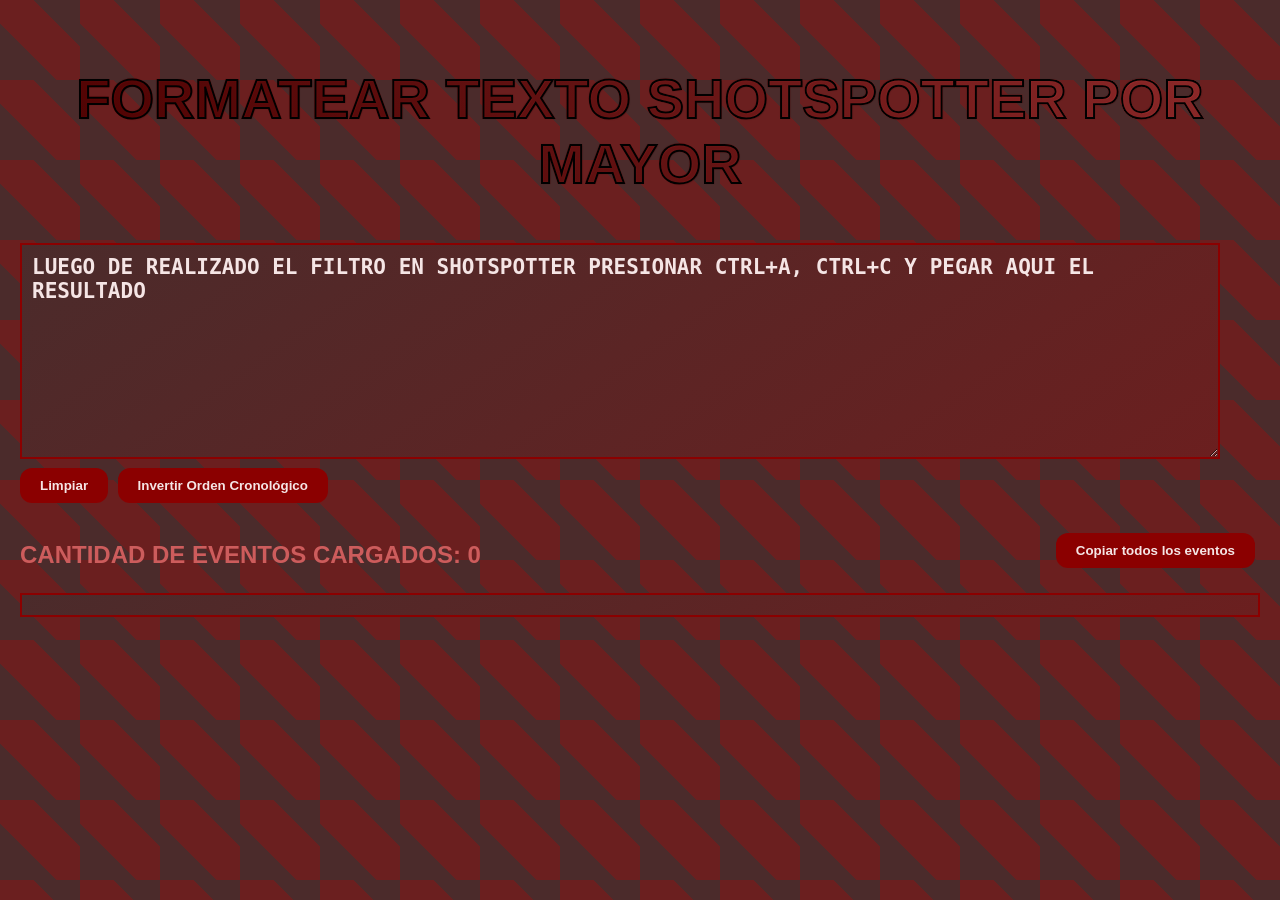
<file: masa.html>
<!DOCTYPE html>
<html lang="es">
<head>
<meta charset="UTF-8">
<title>FORMATEAR TEXTO SHOTSPOTTER POR MAYOR</title>

<style>
html, body, * { cursor: url("./CURSOR.cur"), auto; }

body {
    background-color: #3E1F1F;
    background-image: 
        repeating-linear-gradient(
            45deg,
            #4B2B2B 0px,
            #4B2B2B 40px,
            #6B1F1F 40px,
            #6B1F1F 80px
        ),
        repeating-linear-gradient(
            45deg,
            rgba(255, 255, 255, 0.05) 0,
            rgba(255, 255, 255, 0.05) 40px,
            transparent 40px,
            transparent 80px
        );
    background-size: 80px 80px;
    background-repeat: repeat;
    color: #E0CFCF;
    font-family: 'Segoe UI', Tahoma, Geneva, Verdana, sans-serif;
    margin: 0;
    padding: 20px;
}

h2 {
    font-size: 3.5em;
    text-align: center;
    font-weight: bold;
    background: linear-gradient(45deg, #8B0000, #B22222, #FF4C4C);
    -webkit-background-clip: text;
    -webkit-text-fill-color: transparent;
    -webkit-text-stroke: 2px black;
    text-shadow: 1px 1px 1px rgba(0,0,0,0.3),
                 -1px -1px 1px rgba(0,0,0,0.2);
    animation: pulseEmboss 2s infinite alternate ease-in-out;
}

@keyframes pulseEmboss {
    0% {
        text-shadow: 1px 1px 1px rgba(0,0,0,0.3),
                     -1px -1px 1px rgba(0,0,0,0.2);
        opacity: 0.9;
    }
    50% {
        text-shadow: 2px 2px 2px rgba(0,0,0,0.4),
                     -2px -2px 2px rgba(0,0,0,0.3);
        opacity: 1;
    }
    100% {
        text-shadow: 1px 1px 1px rgba(0,0,0,0.3),
                     -1px -1px 1px rgba(0,0,0,0.2);
        opacity: 0.95;
    }
}

textarea {
    width: calc(100% - 40px);
    max-width: 100%;
    min-width: 300px;
    background: linear-gradient(145deg, #4B2B2B, #6B1F1F);
    color: #F5E5E5;
    border: 2px solid #8B0000;
    padding: 10px;
    font-family: monospace;
    font-size: 14px;
    resize: vertical;
    box-sizing: border-box;
    transition: width 0.3s ease;
}

/* Placeholder bold and larger */
textarea::placeholder {
    font-weight: bold;
    font-size: 21px;
    color: #F5E5E5;
}

button {
    background-color: #8B0000;
    color: #F5E5E5;
    border: none;
    padding: 10px 20px;
    margin: 5px 5px 15px 0;
    font-weight: bold;
    cursor: pointer;
    border-radius: 12px;
    transition: 0.2s;
}

button:hover { background-color: #B22222; }

#counter-container {
    display: flex;
    align-items: center;
    justify-content: space-between;
    margin: 10px 0;
}

#counter {
    font-size: 1.5em;
    font-weight: bold;
    color: #CD5C5C;
}

#log {
    margin-top: 10px;
    max-height: 400px;
    overflow-y: auto;
    border: 2px solid #8B0000;
    padding: 10px;
    background: linear-gradient(145deg, #4B2B2B, #6B1F1F);
    font-family: monospace;
    white-space: pre;
}

.log-entry { border-bottom: 1px solid #8B0000; padding: 4px; }
.log-content { user-select: text; display: inline-block; }

@keyframes scrambleFade {
    0% { opacity: 0.2; }
    100% { opacity: 1; }
}
.log-entry span {
    animation: scrambleFade 0.3s ease-in-out;
}

#warning {
    position: fixed;
    top: 20px;
    right: 20px;
    background: #A52A2A;
    color: #F5E5E5;
    padding: 12px 18px;
    border-radius: 6px;
    font-weight: bold;
    opacity: 0;
    transition: opacity .4s;
}

#warning.show { opacity: 1; }
</style>
</head>

<body>

<h2>FORMATEAR TEXTO SHOTSPOTTER POR MAYOR</h2>

<textarea id="input" rows="12" placeholder="LUEGO DE REALIZADO EL FILTRO EN SHOTSPOTTER PRESIONAR CTRL+A, CTRL+C Y PEGAR AQUI EL RESULTADO"></textarea><br>

<button onclick="limpiarTodo()">Limpiar</button>
<button onclick="revertLog()">Invertir Orden Cronológico</button>

<div id="counter-container">
    <div id="counter">CANTIDAD DE EVENTOS CARGADOS: 0</div>
    <button onclick="copiarTodo()">Copiar todos los eventos</button>
</div>

<div id="log"></div>
<div id="warning"></div>

<script>
const input = document.getElementById("input");
const log = document.getElementById("log");
const counter = document.getElementById("counter");

input.addEventListener("paste", () => setTimeout(processInput, 0));

function showWarning(msg) {
    const w = document.getElementById("warning");
    w.textContent = msg;
    w.classList.add("show");
    setTimeout(() => w.classList.remove("show"), 2500);
}

function parseDateFromLog(text) {
    const parts = text.split("\t");
    if (!parts[1]) return null;

    const [date, time] = parts[1].split(" ");
    const [d, m, y] = date.split("/").map(Number);
    const [hh, mm, ss] = time.split(":").map(Number);

    return new Date(y, m - 1, d, hh, mm, ss);
}

function autoCheckChronologicalOrder() {
    const entries = [...document.querySelectorAll(".log-entry .log-content")];
    if (entries.length < 2) return;

    const topDate = parseDateFromLog(entries[0].textContent);
    const bottomDate = parseDateFromLog(entries[entries.length - 1].textContent);

    if (topDate && bottomDate && topDate > bottomDate) {
        revertLog();
        showWarning("↕ Orden cronológico corregido automáticamente");
    }
}

function animateTextScramble(element, finalText, speed = 20, callback) {
    const chars = "ABCDEFGHIJKLMNOPQRSTUVWXYZabcdefghijklmnopqrstuvwxyz0123456789!@#$%^&*()_+-={}[]<>?";
    let iteration = 0;
    const interval = setInterval(() => {
        let scrambled = "";
        for (let i = 0; i < finalText.length; i++) {
            scrambled += (i < iteration) ? finalText[i] : chars[Math.floor(Math.random() * chars.length)];
        }
        element.textContent = scrambled;
        iteration++;
        if (iteration > finalText.length) {
            clearInterval(interval);
            if (callback) callback();
        }
    }, speed);
}

function processInput() {
    if (!input.value.trim()) return;

    let blocks = input.value.replace(/\r\n/g, "\n").trim().split(/\n\s*\n+/);
    let processed = 0;

    blocks.forEach(block => {
        let lines = block.split("\n").map(l => l.trim()).filter(Boolean);
        if (lines.length < 7) return;

        const firstLine = lines[0];
        let id = lines[1] || "";
        let mainLine = lines[2] || "";
        let cadLine = lines[3] || "";
        let barrio = lines[4] || "";
        let coordLine = lines[6] || "";

        const dtMatch = mainLine.match(/^(\d{2}\/\d{2}\/\d{4}\s+\d{2}:\d{2}:\d{2})/);
        if (!dtMatch) return;

        let dateTime = dtMatch[1];
        const parts = mainLine.split("\t");
        let address = parts[1] || "";
        let zona = parts[2] || "";
        let rounds = parts[3] || "";

        let lat = "", lon = "";
        const coords = coordLine.split("\t");
        if (coords.length === 2) {
            lat = coords[0].replace(",", ".");
            lon = coords[1].replace(",", ".");
        }

        let cad = cadLine.match(/\d+/)?.[0] || "";

        let tipo = "";
        const firstLineNorm = firstLine.trim().toLowerCase();

        if (firstLineNorm === "único-disparo" || firstLineNorm === "single gunshot") {
            tipo = "UNICO-DISPARO";
        } else if (firstLineNorm === "multiple-disparo" || firstLineNorm === "multiple gunshots") {
            tipo = "MULTIPLE-DISPARO";
        } else if (firstLineNorm === "probable-disparo" || firstLineNorm === "probable gunfire") {
            tipo = (rounds === "1") ? "UNICO-DISPARO" : "MULTIPLE-DISPARO";
        } else if (firstLineNorm === "no hay tiroteo" || firstLineNorm === "not gunfire") {
            tipo = "NO HAY TIROTEO";
        }

        if (!id || !dateTime || !lat || !lon) return;

        const result = [
            id,
            dateTime,
            "",
            zona,
            address,
            rounds,
            barrio,
            lat,
            lon,
            "",
            tipo,
            cad
        ].join("\t");

        if ([...document.querySelectorAll(".log-entry .log-content")].some(e => e.textContent === result)) return;

        const entry = document.createElement("div");
        entry.className = "log-entry";
        const span = document.createElement("span");
        span.className = "log-content";
        entry.appendChild(span);
        log.appendChild(entry);

        animateTextScramble(span, result, 10, autoCheckChronologicalOrder);
        processed++;
    });

    input.value = "";
    updateCounter();

    if (processed > 0) showWarning(`✔ ${processed} eventos procesados`);
}

function revertLog() {
    const entries = [...log.querySelectorAll(".log-entry")];
    entries.reverse().forEach(e => log.appendChild(e));
}

function updateCounter() {
    counter.textContent =
        "CANTIDAD DE EVENTOS CARGADOS: " +
        document.querySelectorAll(".log-entry").length;
}

function limpiarTodo() {
    input.value = "";
    log.innerHTML = "";
    updateCounter();
}

function copiarTodo() {
    if (!log.textContent.trim()) {
        showWarning("⚠ No hay eventos para copiar");
        return;
    }

    const text = Array.from(log.querySelectorAll(".log-content"))
                      .map(e => e.textContent)
                      .join("\n");

    navigator.clipboard.writeText(text).then(() => {
        showWarning("✔ Todos los eventos copiados al portapapeles");
    }).catch(() => {
        showWarning("⚠ Error al copiar al portapapeles");
    });
}
</script>

</body>
</html>
</file>
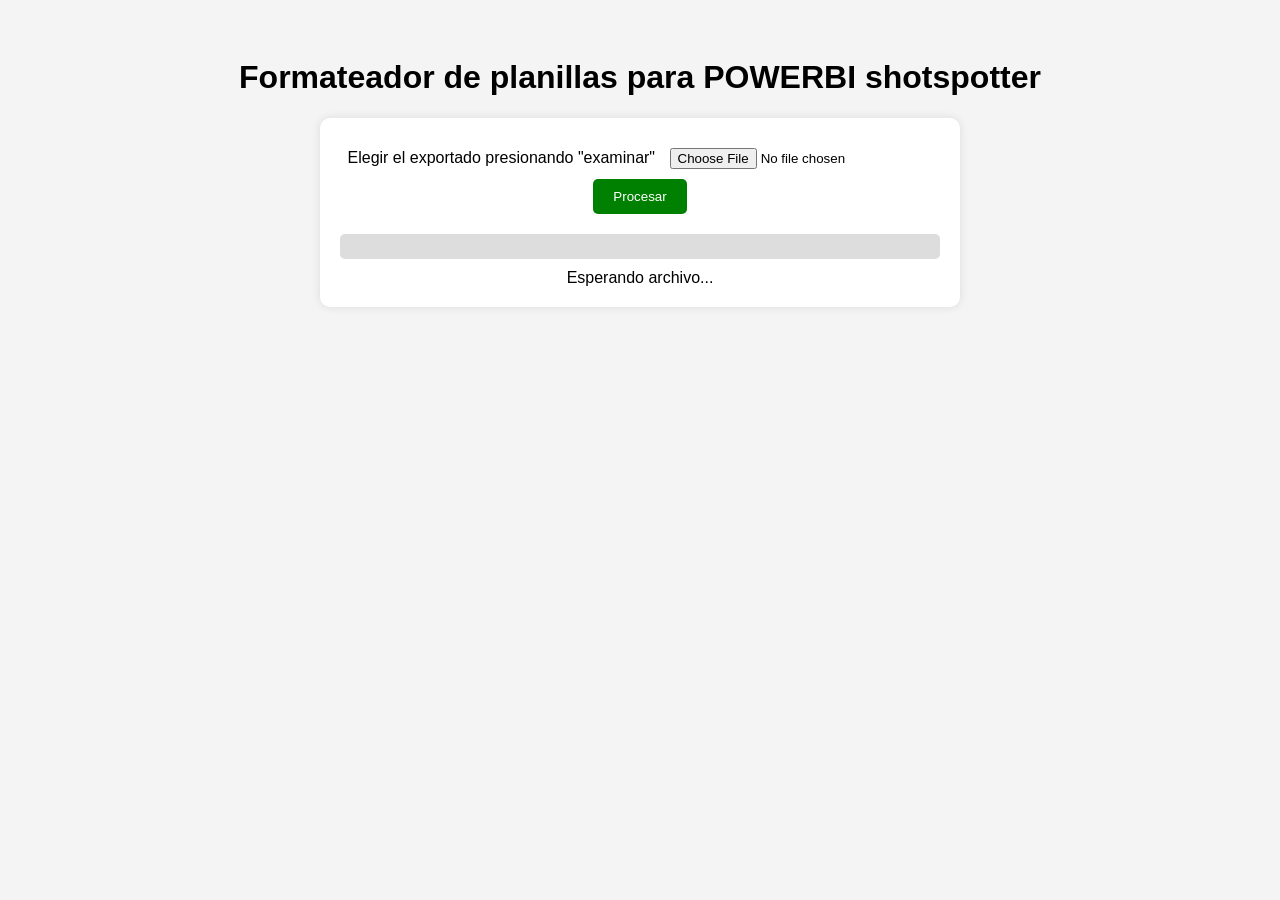
<file: planilla.html>
<!DOCTYPE html>
<html lang="es">
<head>
    <meta charset="UTF-8">
    <title>Procesador Excel</title>

    <link rel="stylesheet" href="styles.css">

    <!-- SheetJS -->
    <script src="https://cdn.sheetjs.com/xlsx-latest/package/dist/xlsx.full.min.js"></script>
</head>

<body>

<h1>Formateador de planillas para POWERBI shotspotter</h1>

<div class="container">

    <label>Elegir el exportado presionando "examinar"</label>
    <input type="file" id="fileInput" accept=".xlsx,.xlsm">

    <button onclick="processFile()">Procesar</button>

    <div class="progress-container">
        <div id="progressBar"></div>
    </div>

    <div id="status">Esperando archivo...</div>

</div>

<script src="app.js"></script>

</body>
</html>
</file>
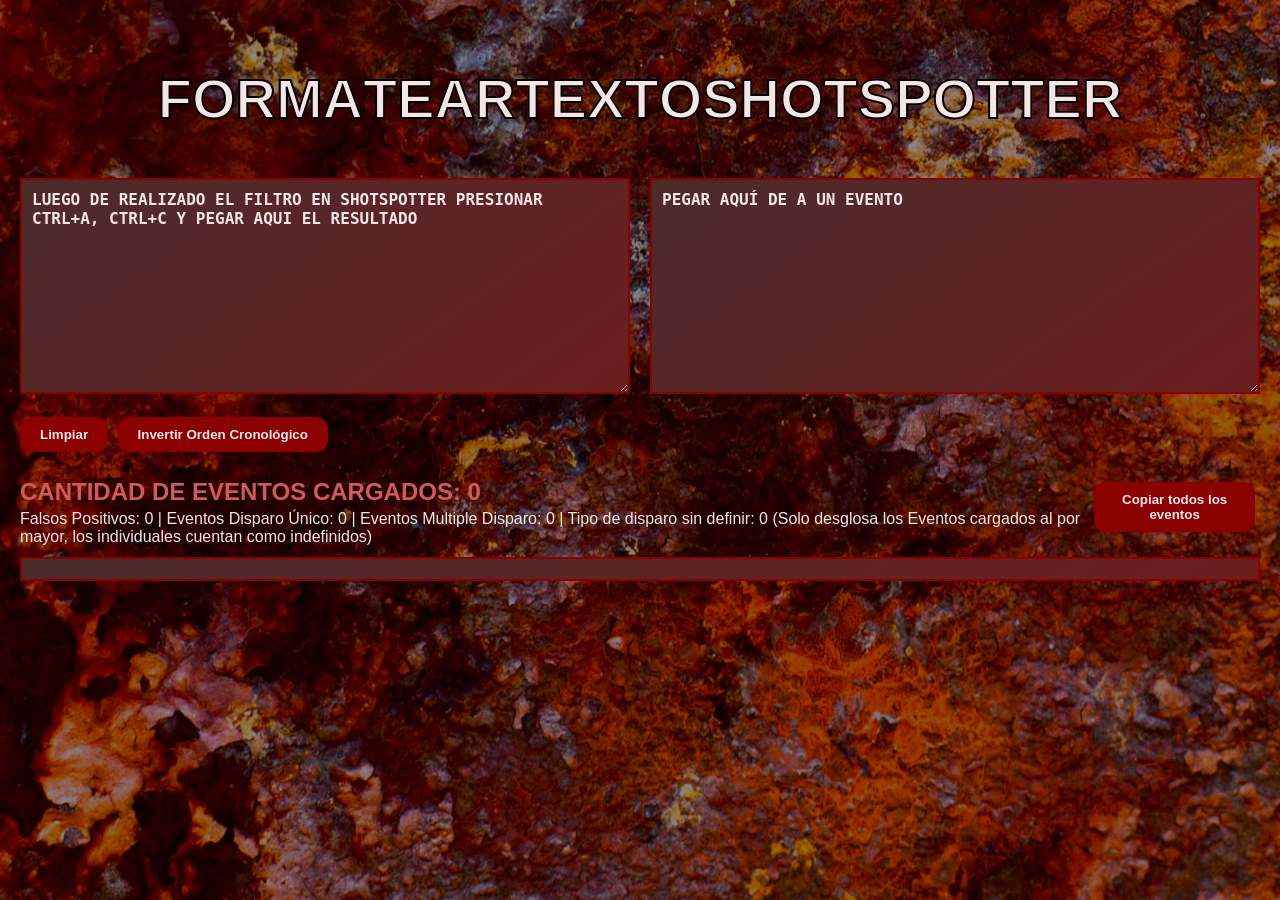
<file: respaldo.html>
<!DOCTYPE html>
<html lang="es">
<head>
<meta charset="UTF-8">
<title>FORMATEAR TEXTO SHOTSPOTTER</title>
<style>
html, body, * { cursor: url("./CURSOR.cur"), auto; }
body {
    background-color: #000; /* fallback while image loads */
    background-image: url("./fondo.jpg");
    background-size: cover;       /* fills the screen */
    background-position: center;  /* keeps it centered */
    background-repeat: no-repeat; /* no tiling */
    background-attachment: fixed; /* optional: parallax effect */

    color: #E0CFCF;
    font-family: 'Segoe UI', Tahoma, Geneva, Verdana, sans-serif;
    margin: 0;
    padding: 20px;
}
h2 {
    font-size: 3.5em;
    text-align: center;
    font-weight: bold;
    color: #F5E5E5;
    background: linear-gradient(45deg, #8B0000, #B22222, #FF4C4C);
    -webkit-background-clip: text;
    -webkit-text-fill-color: solid;
    -webkit-text-stroke: 2px black;
    text-shadow: 1px 1px 1px rgba(0,0,0,0.3), -1px -1px 1px rgba(0,0,0,0.2);
}
.float-letter {
    display: inline-block;
    animation: floatLetter 2s ease-in-out infinite;
}
@keyframes floatLetter {
    0% { transform: translateY(0px) rotate(0deg) skew(0deg, 0deg); }
    25% { transform: translateY(-4px) rotate(-2deg) skew(-1deg, 1deg); }
    50% { transform: translateY(-6px) rotate(2deg) skew(1deg, -1deg); }
    75% { transform: translateY(-4px) rotate(-1deg) skew(0.5deg, 0.5deg); }
    100% { transform: translateY(0px) rotate(0deg) skew(0deg, 0deg); }
}
textarea {
    width: 100%;
    max-width: 100%;
    min-width: 300px;
    background: linear-gradient(145deg, #4B2B2B, #6B1F1F);
    color: #F5E5E5;
    border: 2px solid #8B0000;
    padding: 10px;
    font-family: monospace;
    font-size: 14px;
    resize: vertical;
    box-sizing: border-box;
    transition: width 0.3s ease;
}
textarea::placeholder {
    font-weight: bold;
    font-size: 16px;
    color: #F5E5E5;
}
button {
    background-color: #8B0000;
    color: #F5E5E5;
    border: none;
    padding: 10px 20px;
    margin: 5px 5px 15px 0;
    font-weight: bold;
    cursor: pointer;
    border-radius: 12px;
    transition: 0.2s;
}
button:hover { background-color: #B22222; }
#counter-container {
    display: flex;
    align-items: center;
    justify-content: space-between;
    margin: 10px 0;
}
#counter {
    font-size: 1.5em;
    font-weight: bold;
    color: #CD5C5C;
}
#breakdown {
    font-size: 1em;
    margin-top: 4px;
    color: #F5E5E5;
}
#log {
    margin-top: 10px;
    max-height: 400px;
    overflow-y: auto;
    border: 2px solid #8B0000;
    padding: 10px;
    background: linear-gradient(145deg, #4B2B2B, #6B1F1F);
    font-family: monospace;
    white-space: pre;
}
.log-entry { border-bottom: 1px solid #8B0000; padding: 4px; }
.log-entry.single-event .log-content { color: #A9A9A9 !important; opacity: 0.8; }
.log-content { user-select: text; display: inline-block; }
#warning {
    position: fixed;
    top: 20px;
    right: 20px;
    background: #A52A2A;
    color: #F5E5E5;
    padding: 12px 18px;
    border-radius: 6px;
    font-weight: bold;
    opacity: 0;
    transition: opacity .4s;
}
#warning.show { opacity: 1; }
#textarea-container {
    display: flex;
    gap: 20px;
    flex-wrap: wrap;
}
#textarea-container textarea {
    flex: 1 1 400px;
}
</style>
</head>
<body>
<h2>FORMATEAR TEXTO SHOTSPOTTER</h2>
<div id="textarea-container">
    <textarea id="input" rows="12" placeholder="LUEGO DE REALIZADO EL FILTRO EN SHOTSPOTTER PRESIONAR CTRL+A, CTRL+C Y PEGAR AQUI EL RESULTADO"></textarea>
    <textarea id="singleInput" rows="12" placeholder="PEGAR AQUÍ DE A UN EVENTO"></textarea>
</div>
<br>
<button onclick="limpiarTodo()">Limpiar</button>
<button onclick="revertLog()">Invertir Orden Cronológico</button>
<div id="counter-container">
    <div>
        <div id="counter">CANTIDAD DE EVENTOS CARGADOS: 0</div>
        <div id="breakdown">
            <span id="falsos">Falsos Positivos: 0</span> | 
            <span id="unicos">Eventos Disparo Único: 0</span> | 
            <span id="multiple">Eventos Multiple Disparo: 0</span> |
            <span id="undefinedTipo">Tipo de disparo sin definir: 0</span>
            <span id="nota">(Solo desglosa los Eventos cargados al por mayor, los individuales cuentan como indefinidos)</span>
        </div>
    </div>
    <button onclick="copiarTodo()">Copiar todos los eventos</button>
</div>
<div id="log"></div>
<div id="warning"></div>
<script>
const input = document.getElementById("input");
const singleInput = document.getElementById("singleInput");
const log = document.getElementById("log");
const counter = document.getElementById("counter");

function showWarning(msg){
    const w=document.getElementById("warning");
    w.textContent=msg;
    w.classList.add("show");
    setTimeout(()=>w.classList.remove("show"),2500);
}

function parseDateFromLog(text){
    const parts=text.split("\t");
    if(!parts[1])return null;
    const [date,time]=parts[1].split(" ");
    const [d,m,y]=date.split("/").map(Number);
    const [hh,mm,ss]=time.split(":").map(Number);
    return new Date(y,m-1,d,hh,mm,ss);
}

function isDuplicateById(id){
    return [...document.querySelectorAll(".log-entry .log-content")].some(e=>e.textContent.split("\t")[0]===id);
}

function animateTextScramble(element,finalText,speed=20,callback){
    const chars="ABCDEFGHIJKLMNOPQRSTUVWXYZabcdefghijklmnopqrstuvwxyz0123456789!@#$%^&*()_+-={}[]<>?";
    let iteration=0;
    const interval=setInterval(()=>{
        let scrambled="";
        for(let i=0;i<finalText.length;i++){
            scrambled+=i<iteration?finalText[i]:chars[Math.floor(Math.random()*chars.length)];
        }
        element.textContent=scrambled;
        iteration++;
        if(iteration>finalText.length){
            clearInterval(interval);
            if(callback)callback();
        }
    },speed);
}

function sortLogChronologically(){
    const entries=[...log.querySelectorAll(".log-entry")];
    entries.sort((a,b)=>{
        const dateA=parseDateFromLog(a.querySelector(".log-content").textContent);
        const dateB=parseDateFromLog(b.querySelector(".log-content").textContent);
        return dateA-dateB;
    });
    entries.forEach(e=>log.appendChild(e));
    if(entries.length>1){
        const topDate=parseDateFromLog(entries[0].querySelector(".log-content").textContent);
        const bottomDate=parseDateFromLog(entries[entries.length-1].querySelector(".log-content").textContent);
        if(bottomDate<topDate)revertLog();
    }
}

function selectLogText(){
    const range=document.createRange();
    range.selectNodeContents(log);
    const sel=window.getSelection();
    sel.removeAllRanges();
    sel.addRange(range);
}

input.addEventListener("paste",()=>setTimeout(processInput,0));

function processInput(){
    if(!input.value.trim()) return;

    let blocks = input.value.replace(/\r\n/g, "\n").trim().split(/\n\s*\n+/);
    blocks.forEach(block => {
        let lines = block.split("\n").map(l => l.trim()).filter(Boolean);
        if(lines.length < 6) return; // minimum lines

        const firstLine = lines[0];
        let id = lines[1] || "";
        let mainLine = lines[2] || "";
        let cadLine = "";
        let barrio = "";
        let coordLine = "";

        // Detect if CAD line exists (line with digits only)
        if(/\d+/.test(lines[3])) {
            cadLine = lines[3];
            barrio = lines[4] || "";
            coordLine = lines[6] || "";
        } else {
            // CAD missing, shift lines
            cadLine = "";
            barrio = lines[3] || "";
            coordLine = lines[5] || "";
        }

        const dtMatch = mainLine.match(/^(\d{2}\/\d{2}\/\d{4}\s+\d{2}:\d{2}:\d{2})/);
        if(!dtMatch) return;
        let dateTime = dtMatch[1];

        const parts = mainLine.split("\t");
        let address = parts[1] || "";
        let zona = parts[2] || "";
        let rounds = parts[3] || "";

        let lat = "", lon = "";
        const coords = coordLine.split("\t");
        if(coords.length === 2) { lat = coords[0].replace(",", "."); lon = coords[1].replace(",", "."); }

        let cad = cadLine.match(/\d+/)?.[0] || "";
        let tipo = "";
        const firstLineNorm = firstLine.trim().toLowerCase();
        if(firstLineNorm === "único-disparo" || firstLineNorm === "single gunshot") tipo = "UNICO-DISPARO";
        else if(firstLineNorm === "multiple-disparo" || firstLineNorm === "multiple gunshots") tipo = "MULTIPLE-DISPARO";
        else if(firstLineNorm === "probable-disparo" || firstLineNorm === "probable gunfire") tipo = (rounds === "1") ? "UNICO-DISPARO" : "MULTIPLE-DISPARO";
        else if(firstLineNorm === "no hay tiroteo" || firstLineNorm === "not gunfire") tipo = "NO HAY TIROTEO";

        if(!id || !dateTime || !lat || !lon) return;
        if(isDuplicateById(id)) return;

        const result = [id, dateTime, "", zona, address, rounds, barrio, lat, lon, "", tipo, cad].join("\t");
        const entry = document.createElement("div");
        entry.className = "log-entry";
        const span = document.createElement("span");
        span.className = "log-content";
        entry.appendChild(span);
        log.appendChild(entry);

        animateTextScramble(span, result, 10, () => {
            sortLogChronologically();
            updateCounter();
            updateBreakdown();
            selectLogText();
        });
    });
    input.value = "";
}

singleInput.addEventListener("paste",function(){singleInput.value="";setTimeout(()=>{convertirSingle();},0);});

function convertirSingle(){
    if(!singleInput.value.trim())return;
    let lines=singleInput.value.split("\n").map(l=>l.trim());
    let line1=lines[0]||"";
    let line2=lines[2]||"";
    let line3=lines[3]||"";
    let line5,line6,line7,sivve="";
    if(lines.length===8){line5=lines[4]||"";line6=lines[5]||"";line7=lines[6]||"";}
    else if(lines.length===9){line5=lines[5]||"";line6=lines[6]||"";line7=lines[7]||"";let lineWithCAD=lines[4]||"";const sivveMatch=lineWithCAD.match(/CAD\s*ID\s*(\d{8})/i);sivve=sivveMatch?sivveMatch[1]:"";}
    let sixthLine=line6;
    let id=(line3.match(/ID\s*([A-Za-z0-9-]+)/i)||[])[1]||"";
    let dateTime=((line2.match(/(\d{2}\/\d{2}\/\d{4})\s*@\s*(\d{2}:\d{2}:\d{2})/)||[]).slice(1).join(" "))||"";
    let address=(line1.match(/(?:en|at)\s+(.*)/i)||[])[1]||line1;
    let round=(line1.match(/^(\d+)/)||[])[1]||"";
    let beat="";
    let beatSectorMatch=line5.match(/\b(Beat|Sector)\b[:\s]*(.*)$/iu);
    if(beatSectorMatch) beat=beatSectorMatch[2].trim();
    let lat="",lon="";
    const coordMatch=line7.match(/(-?\d+(?:,\d+)*)\s*,\s*(-?\d+(?:,\d+)*)/);
    if(coordMatch){lat=coordMatch[1].replace(/,/g,".");lon=coordMatch[2].replace(/,/g,".");}
    let missing=[];
    if(!id) missing.push("ID");
    if(!dateTime) missing.push("Fecha/Hora");
    if(!address) missing.push("Dirección");
    if(!lat) missing.push("Latitud (X)");
    if(!lon) missing.push("Longitud (Y)");
    if(missing.length>0){showWarning("❗ Campos faltantes: "+missing.join(", "));return;}
    if(isDuplicateById(id)){showWarning("Este evento ya está agregado a la lista");return;}
    let resultArray=[id,dateTime,"",sixthLine,address,round,beat,lat,lon,"","",sivve||""];
    let result=resultArray.join("\t");
    const entry=document.createElement("div");
    entry.className="log-entry single-event";
    const span=document.createElement("span");
    span.className="log-content single-event";
    entry.appendChild(span);
    log.appendChild(entry);
    animateTextScramble(span,result,10,()=>{
        sortLogChronologically();
        updateCounter();
        updateBreakdown();
        selectLogText();
        showWarning("✔ Evento único agregado");
    });
    singleInput.value="";
}

function revertLog(){
    const entries=[...log.querySelectorAll(".log-entry")];
    entries.reverse().forEach(e=>log.appendChild(e));
}

function updateCounter(){
    counter.textContent="CANTIDAD DE EVENTOS CARGADOS: "+document.querySelectorAll(".log-entry").length;
}

function updateBreakdown() {
    const entries = document.querySelectorAll(".log-entry .log-content");
    let falsos = 0, unico = 0, multiple = 0, undefinedTipo = 0;

    entries.forEach(e => {
        const tipo = e.textContent.split("\t")[10];
        if (tipo === "NO HAY TIROTEO") falsos++;
        else if (tipo === "UNICO-DISPARO") unico++;
        else if (tipo === "MULTIPLE-DISPARO") multiple++;
        else if (!tipo || tipo.trim() === "") undefinedTipo++;
    });

    document.getElementById("falsos").textContent = `Falsos Positivos: ${falsos}`;
    document.getElementById("falsos").style.color = "gray";

    document.getElementById("unicos").textContent = `Eventos Disparo Único: ${unico}`;
    document.getElementById("unicos").style.color = "orange";

    document.getElementById("multiple").textContent = `Eventos Multiple Disparo: ${multiple}`;
    document.getElementById("multiple").style.color = "red";

    document.getElementById("undefinedTipo").textContent = `Tipo de disparo sin definir: ${undefinedTipo}`;
    document.getElementById("undefinedTipo").style.color = "white";
}

function limpiarTodo(){
    input.value="";
    singleInput.value="";
    log.innerHTML="";
    updateCounter();
    updateBreakdown();
}

function copiarTodo(){
    if(!log.textContent.trim()){showWarning("⚠ No hay eventos para copiar");return;}
    const text=Array.from(log.querySelectorAll(".log-content")).map(e=>e.textContent).join("\n");
    navigator.clipboard.writeText(text).then(()=>{showWarning("✔ Todos los eventos copiados al portapapeles");}).catch(()=>{showWarning("⚠ Error al copiar al portapapeles");});
}

const title = document.querySelector("h2");
title.innerHTML = title.textContent.split("").map(letter=>`<span class="float-letter">${letter}</span>`).join("");
const titleLetters=document.querySelectorAll(".float-letter");
titleLetters.forEach(span=>{
    const delay=(Math.random()*2).toFixed(2);
    const duration=(1.5+Math.random()).toFixed(2);
    span.style.animationDelay=`${delay}s`;
    span.style.animationDuration=`${duration}s`;
});
</script>
</body>
</html>
</file>
<file: styles.css>
body {
    font-family: Arial, sans-serif;
    background: #f4f4f4;
    text-align: center;
    padding: 30px;
}

.container {
    background: white;
    padding: 20px;
    width: 600px;
    margin: auto;
    border-radius: 10px;
    box-shadow: 0 0 10px rgba(0,0,0,0.1);
}

input {
    margin: 10px;
}

button {
    padding: 10px 20px;
    background: green;
    color: white;
    border: none;
    cursor: pointer;
    border-radius: 5px;
}

button:hover {
    background: darkgreen;
}

.progress-container {
    width: 100%;
    background: #ddd;
    height: 25px;
    margin-top: 20px;
    border-radius: 5px;
    overflow: hidden;
}

#progressBar {
    width: 0%;
    height: 100%;
    background: green;
    transition: 0.2s;
}

#status {
    margin-top: 10px;
}
</file>
